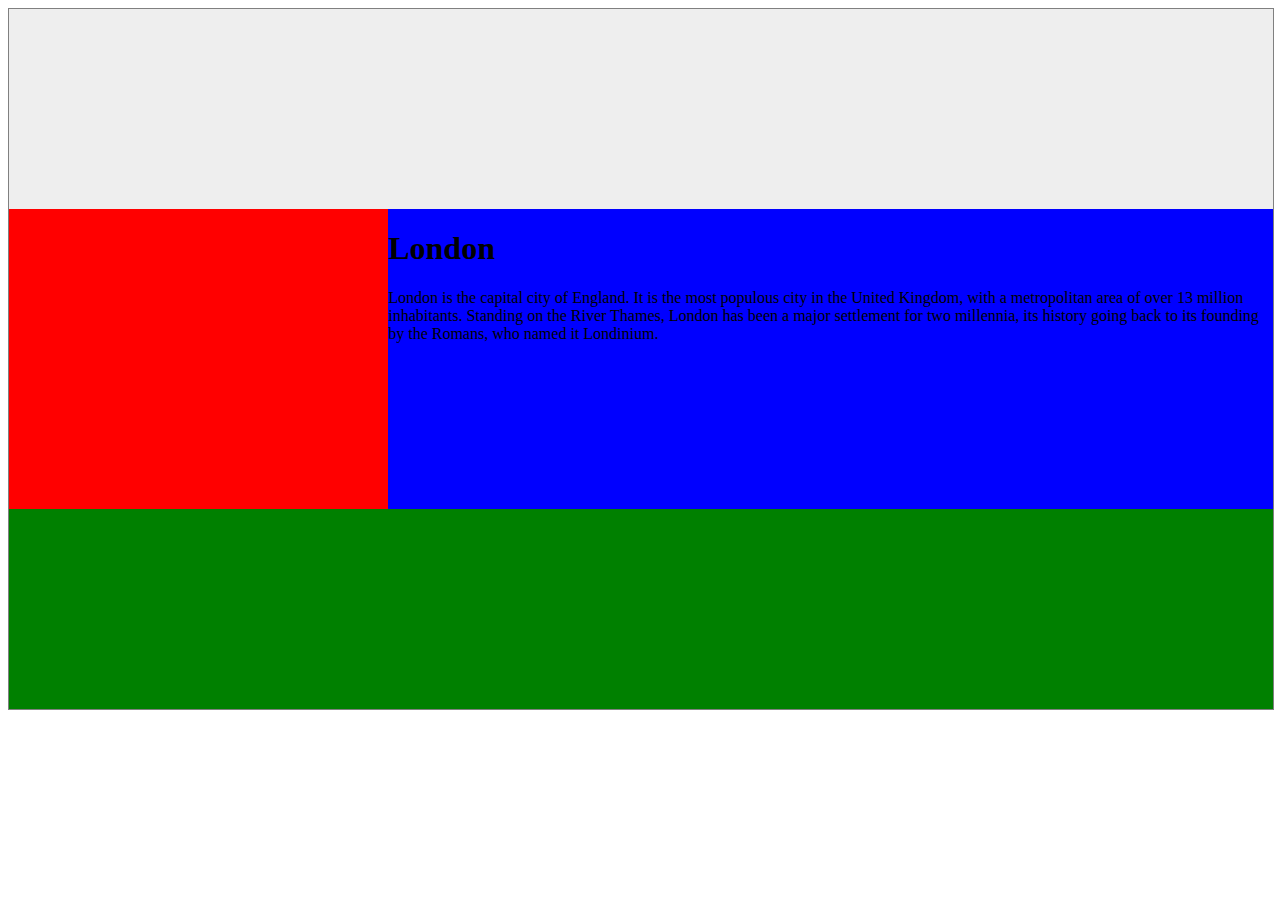
<file: cw01/index.html>
<!DOCTYPE html>
<html>
<head>
  <meta charset="utf-8">
  <script src="https://ajax.googleapis.com/ajax/libs/jquery/3.3.1/jquery.min.js"></script>
  <script type="text/javascript" src="js/index.js"></script>
  <link rel="stylesheet" type="text/css" href="./css/index.css">
  <title>Ćwiczenie 01</title>
</head>
<body>
  <div id="container">
    <div id="header">
    </div>

    <div id="menu">
    </div>

    <div id="content">
      <h1>London</h1>
      <p>
        London is the capital city of England. It is the most populous city in the United Kingdom, with a metropolitan area of over 13 million inhabitants.

        Standing on the River Thames, London has been a major settlement for two millennia, its history going back to its founding by the Romans, who named it Londinium.
      </p>
    </div>

    <div id="footer">
    </div>
  </div>
</body>
</html>
</file>
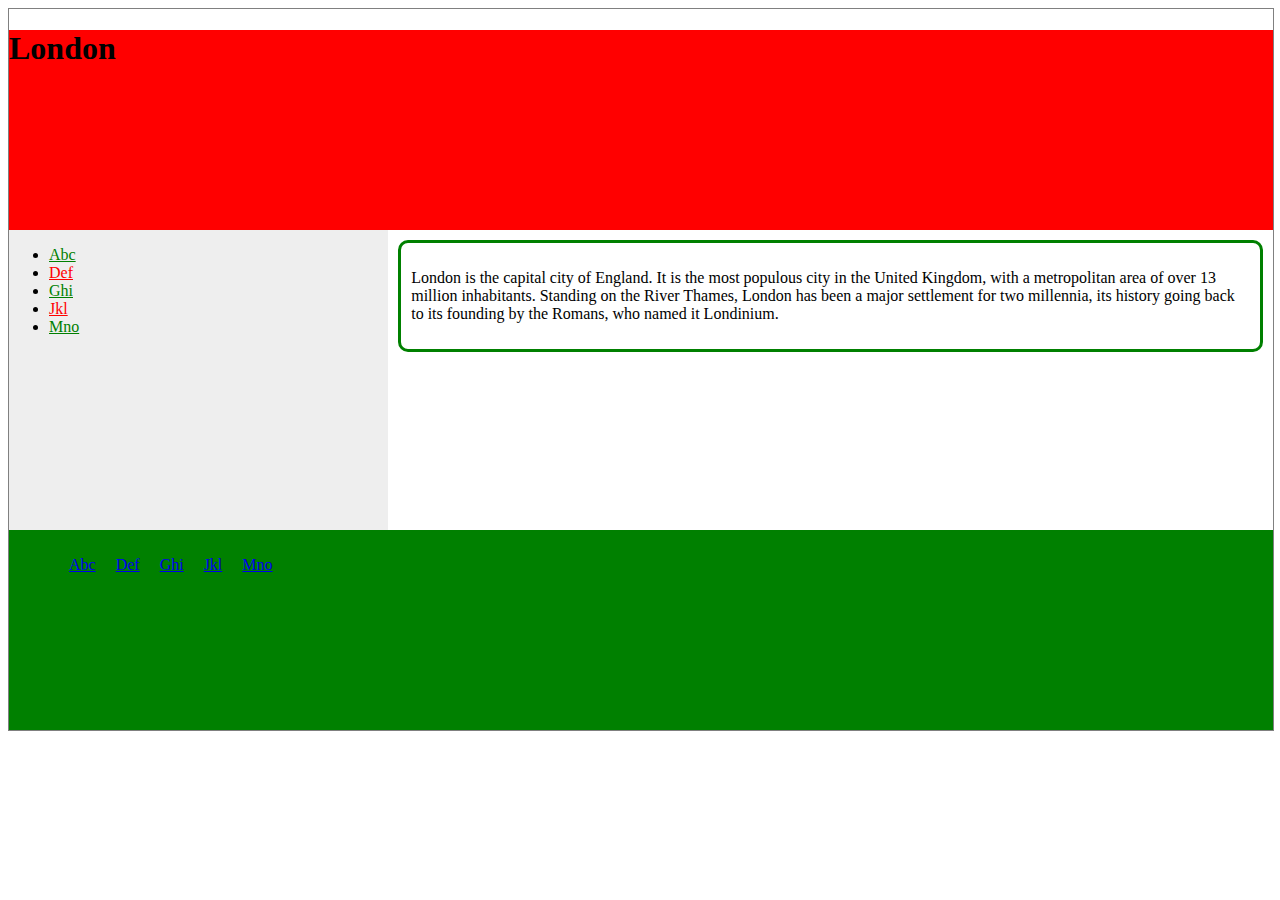
<file: cw02/index.html>
<!DOCTYPE html>
<html>
<head>
  <script src="https://ajax.googleapis.com/ajax/libs/jquery/3.3.1/jquery.min.js"></script>
  <link rel="stylesheet" type="text/css" href="./css/index.css">
  <title>Ćwiczenie 02</title>
</head>
<body>
  <div id="container">
    <header>
      <h1>London</h1>
    </header>

    <nav>
      <ul>
        <li><a href="#abc">Abc</a></li>
        <li><a href="#def">Def</a></li>
        <li><a href="#ghi">Ghi</a></li>
        <li><a href="#jkl">Jkl</a></li>
        <li><a href="#mno">Mno</a></li>
      </ul>
    </nav>

    <section class="content">
      <div class="round-border">
        <p>
          London is the capital city of England. It is the most populous city in the United Kingdom, with a metropolitan area of over 13 million inhabitants.

          Standing on the River Thames, London has been a major settlement for two millennia, its history going back to its founding by the Romans, who named it Londinium.
        </p>
      </div>
    </section>

    <footer>
      <ul class="horizontal">
        <li><a href="#abc">Abc</a></li>
        <li><a href="#def">Def</a></li>
        <li><a href="#ghi">Ghi</a></li>
        <li><a href="#jkl">Jkl</a></li>
        <li><a href="#mno">Mno</a></li>
      </ul>
    </footer>
  </div>
</body>
</html>
</file>
<file: cw01/css/index.css>
#container {
  width: 100%;
  border: 1px solid gray;
}

#header {
  background-color: #EEEEEE;
  height: 200px;
}

#menu {
  background-color: red;
  width: 30%;
  min-height: 300px;
  float: left;
}

#content {
  background-color: blue;
  min-height: 300px;
  width: 70%;
  float: left;
}

#footer {
  background-color: green;
  height: 200px;
  clear: left;
}
</file>
<file: cw02/css/index.css>
#container {
  width: 100%;
  border: 1px solid gray;
}

header {
  background-color: #F00;
  height: 200px;
}

nav {
  background-color: #EEE;
  width: 30%;
  min-height: 300px;
  float: left;
}

section.content {
  background-color: white;
  min-height: 300px;
  width: 70%;
  float: left;
}

footer {
  background-color: green;
  height: 180px;
  clear: left;
  padding: 10px;
}

nav li:nth-child(odd) a {
  color: green;
}

nav li:nth-child(even) a {
  color: red;
}

ul.horizontal {
  list-style-type: none;
  clear: left;
}

ul.horizontal li {
  float: left;
  margin: 0px 10px;
}

div.round-border {
  margin: 10px;
  padding: 10px;
  border-style: solid;
  border-color: green;
  border-radius: 10px;
}
</file>
